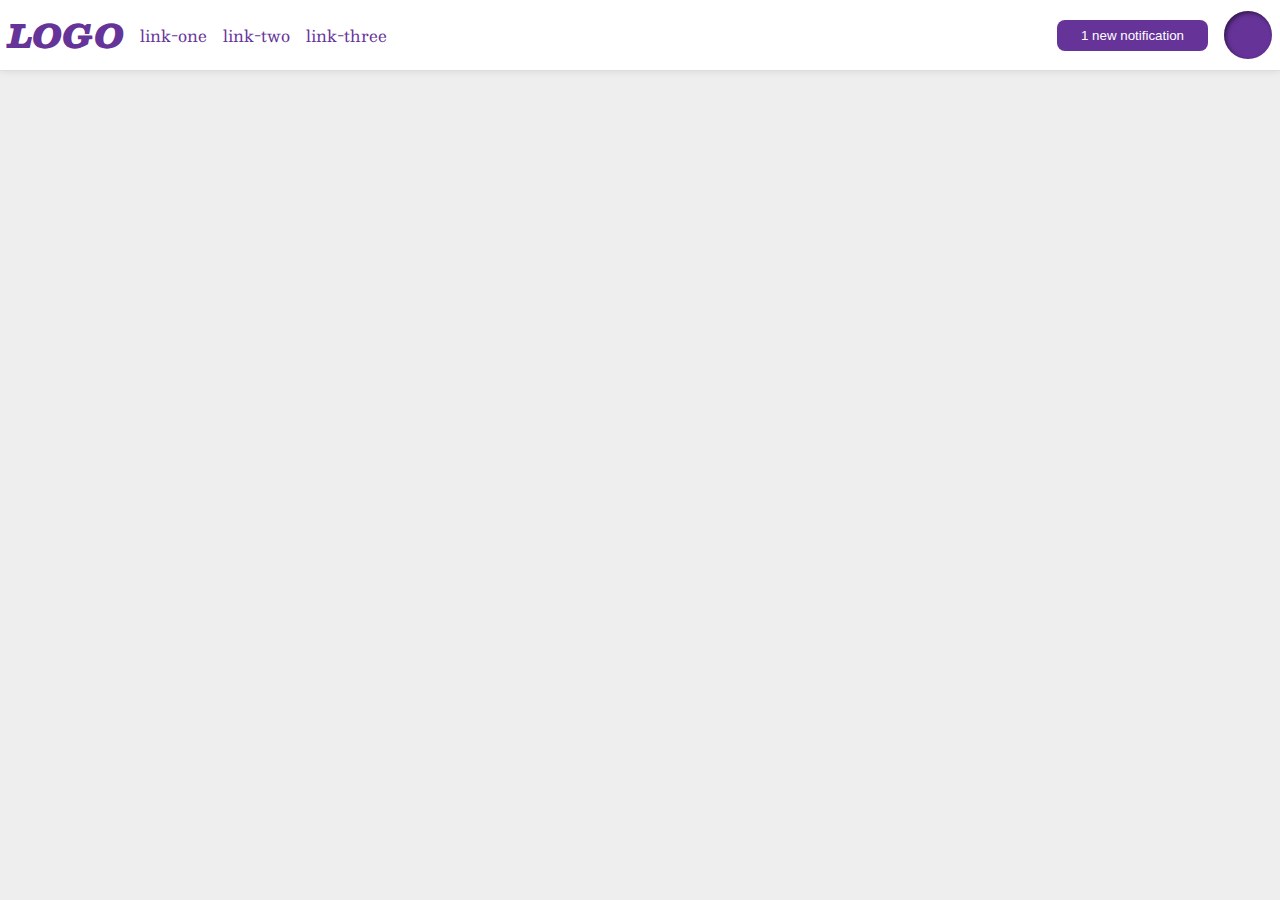
<file: foundations/flex/03-flex-header-2/index.html>
<!DOCTYPE html>
<html lang="en">
  <head>
    <meta charset="UTF-8">
    <meta http-equiv="X-UA-Compatible" content="IE=edge">
    <meta name="viewport" content="width=device-width, initial-scale=1.0">
    <title>Flex Header 2</title>
    <link rel="stylesheet" href="style.css">
  </head>
  <body>
    <div class="header">
      <div class="leftside">
        <div class="logo">
          LOGO
        </div>
        <ul class="links">
          <li><a href="https://google.com">link-one</a></li>
          <li><a href="https://google.com">link-two</a></li>
          <li><a href="https://google.com">link-three</a></li>
        </ul>
      </div>
      <div class="rightside">
        <button class="notifications">
          1 new notification
        </button>
        <div class="profile-image"></div>
      </div> 
    </div>
  </body>
</html>
</file>
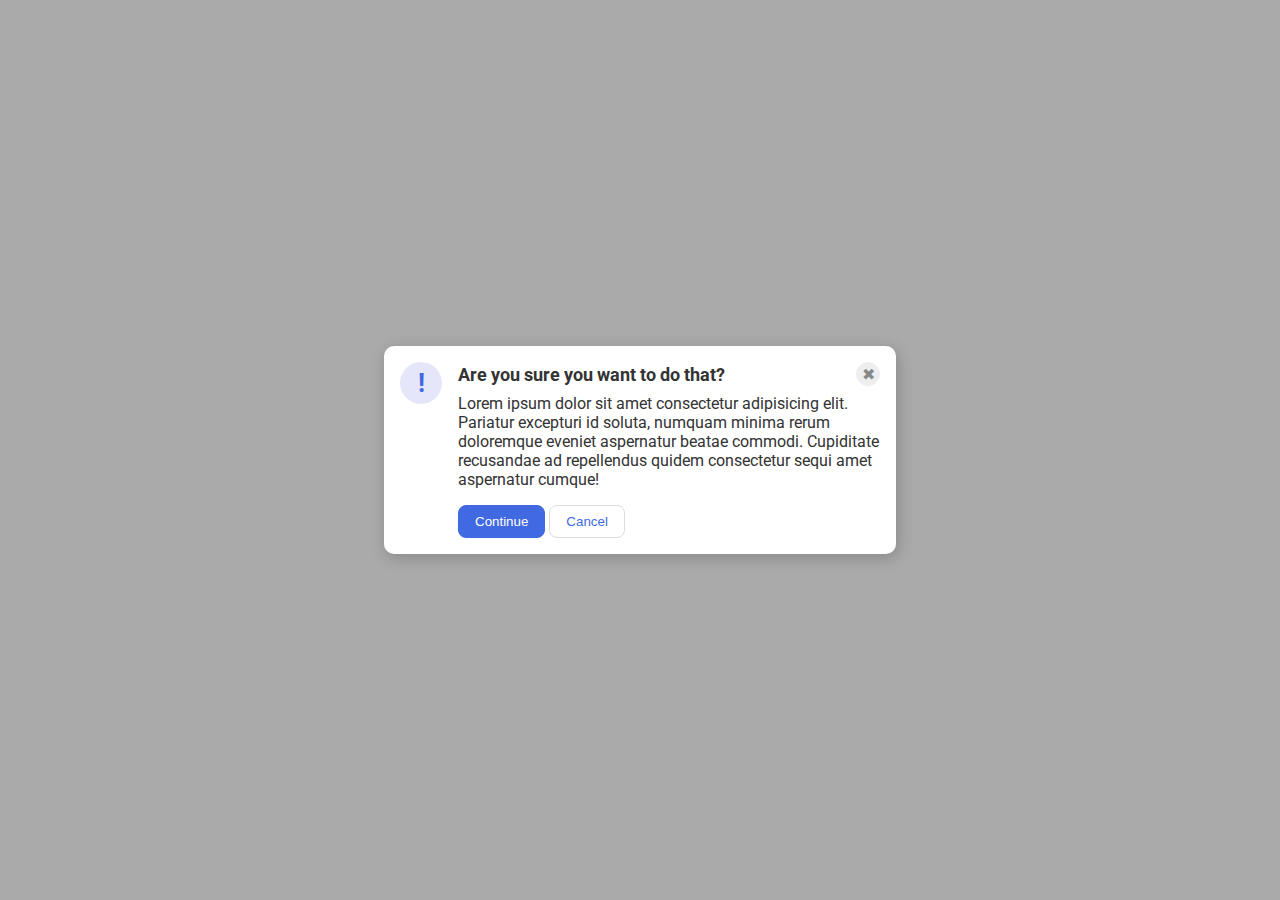
<file: foundations/flex/05-flex-modal/index.html>
<!DOCTYPE html>
<html lang="en">
  <head>
    <meta charset="UTF-8">
    <meta http-equiv="X-UA-Compatible" content="IE=edge">
    <meta name="viewport" content="width=device-width, initial-scale=1.0">
    <link rel="stylesheet" href="style.css">
    <title>Modal</title>
  </head>
  <body>
    <div class="modal">
      <div class="icon">!</div>
      <div class="container">
        <div class="header">Are you sure you want to do that?
          <button class="close-button">✖</button>
        </div>
        <div class="text">Lorem ipsum dolor sit amet consectetur adipisicing elit. Pariatur excepturi id soluta, numquam minima rerum doloremque eveniet aspernatur beatae commodi. Cupiditate recusandae ad repellendus quidem consectetur sequi amet aspernatur cumque!</div>
        <button class="continue">Continue</button>
        <button class="cancel">Cancel</button>
      </div>
    </div>
  </body>
</html>
</file>
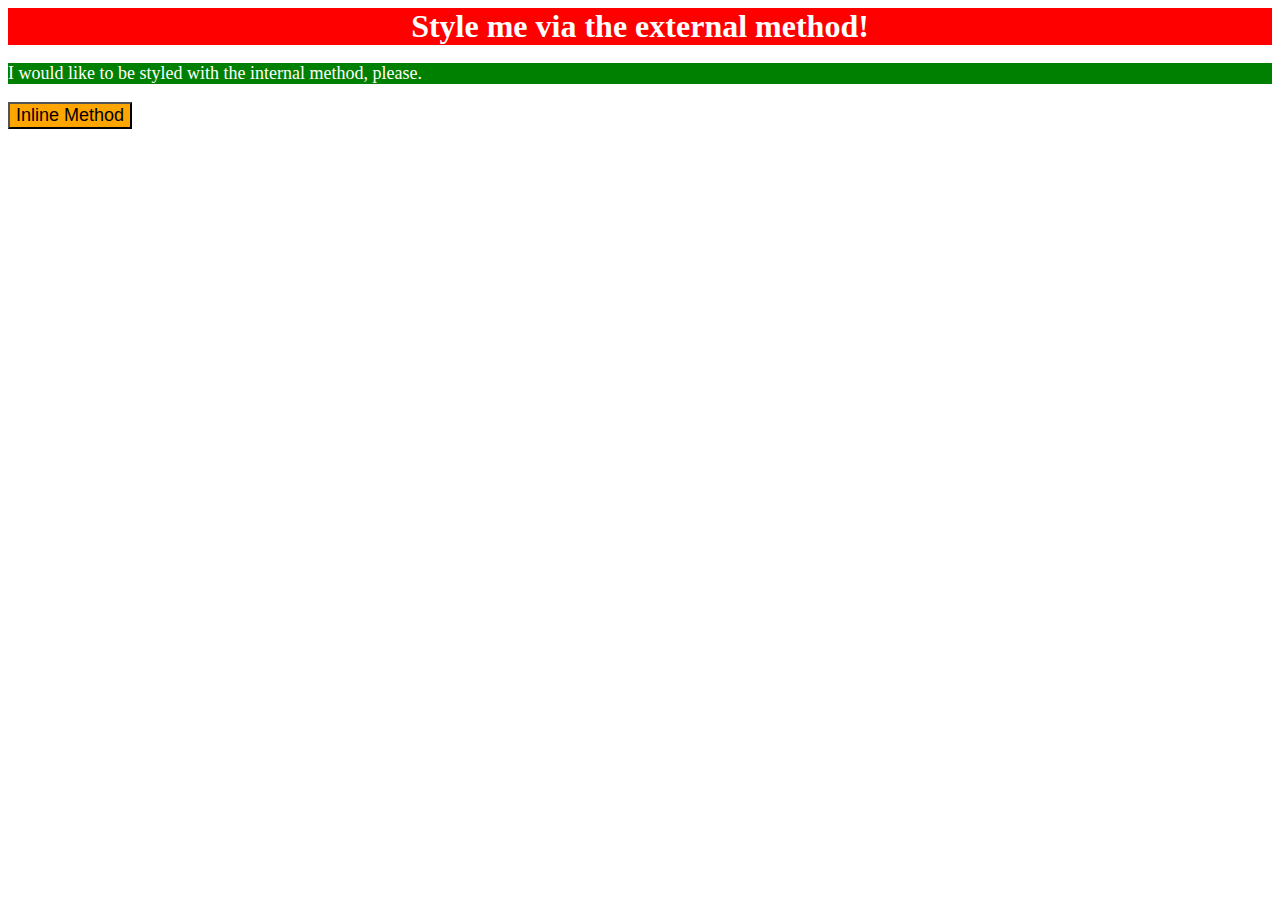
<file: foundations/intro-to-css/01-css-methods/index.html>
<!DOCTYPE html>
<html lang="en">
  <head>
    <link rel="stylesheet" href="styles.css">
    <meta charset="UTF-8">
    <meta http-equiv="X-UA-Compatible" content="IE=edge">
    <meta name="viewport" content="width=device-width, initial-scale=1.0">
    <title>Methods for Adding CSS</title>
    <style>
      p {
        background-color: green;
        color: white;
        font-size: 18px;
      }
    </style>
  </head>
  <body>
    <div>Style me via the external method!</div>
    <p>I would like to be styled with the internal method, please.</p>
    <button style="background-color: orange; font-size: 18px;">Inline Method</button>
  </body>
</html>
</file>
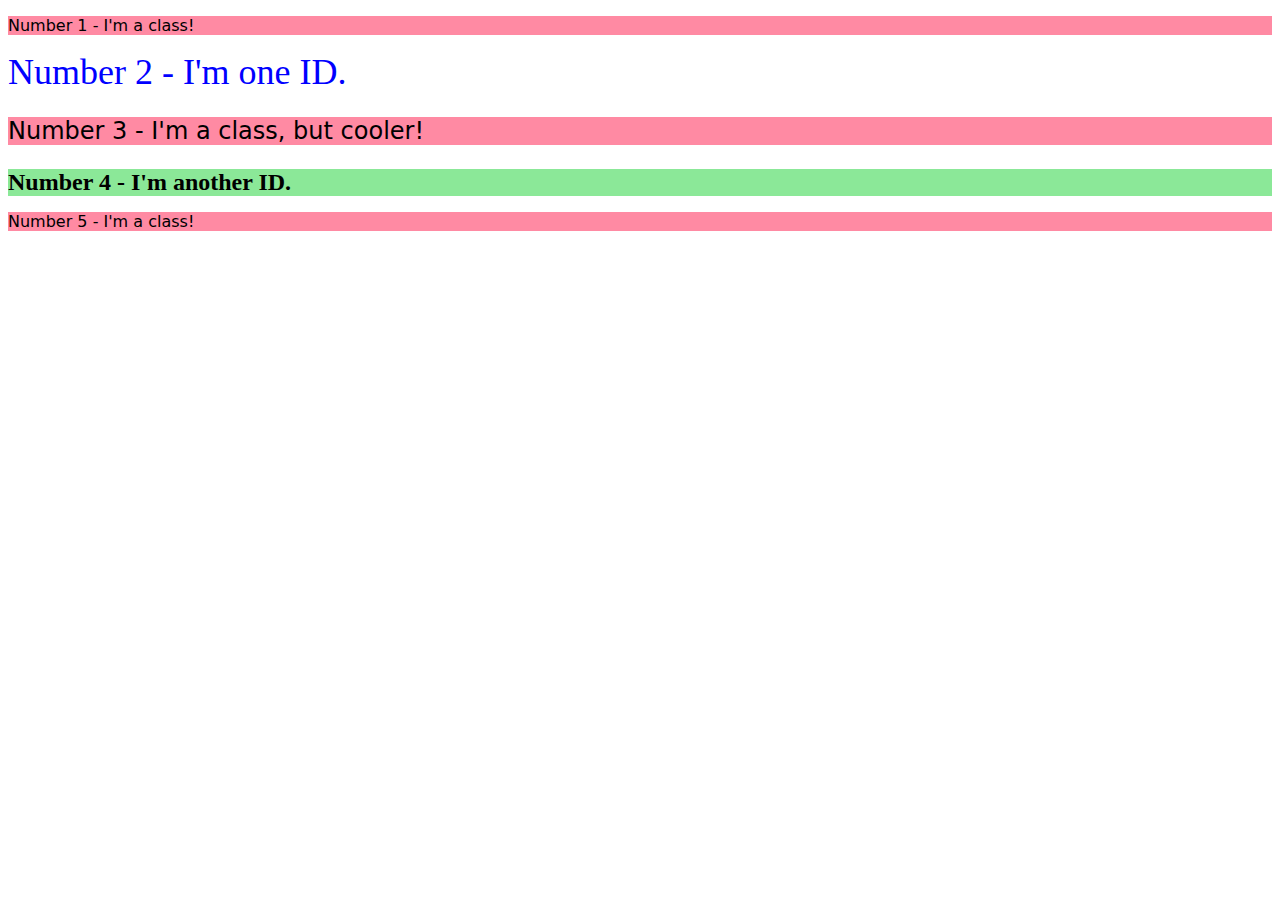
<file: foundations/intro-to-css/02-class-id-selectors/index.html>
<!DOCTYPE html>
<html lang="en">
  <head>
    <meta charset="UTF-8">
    <meta http-equiv="X-UA-Compatible" content="IE=edge">
    <meta name="viewport" content="width=device-width, initial-scale=1.0">
    <title>Class and ID Selectors</title>
    <link rel="stylesheet" href="style.css">
  </head>
  <body>
    <p class="odd">Number 1 - I'm a class!</p>
    <div id="numbertwo">Number 2 - I'm one ID.</div>
    <p class="odd cool">Number 3 - I'm a class, but cooler!</p>
    <div id="numberfour">Number 4 - I'm another ID.</div>
    <p class="odd">Number 5 - I'm a class!</p>
  </body>
</html>
</file>
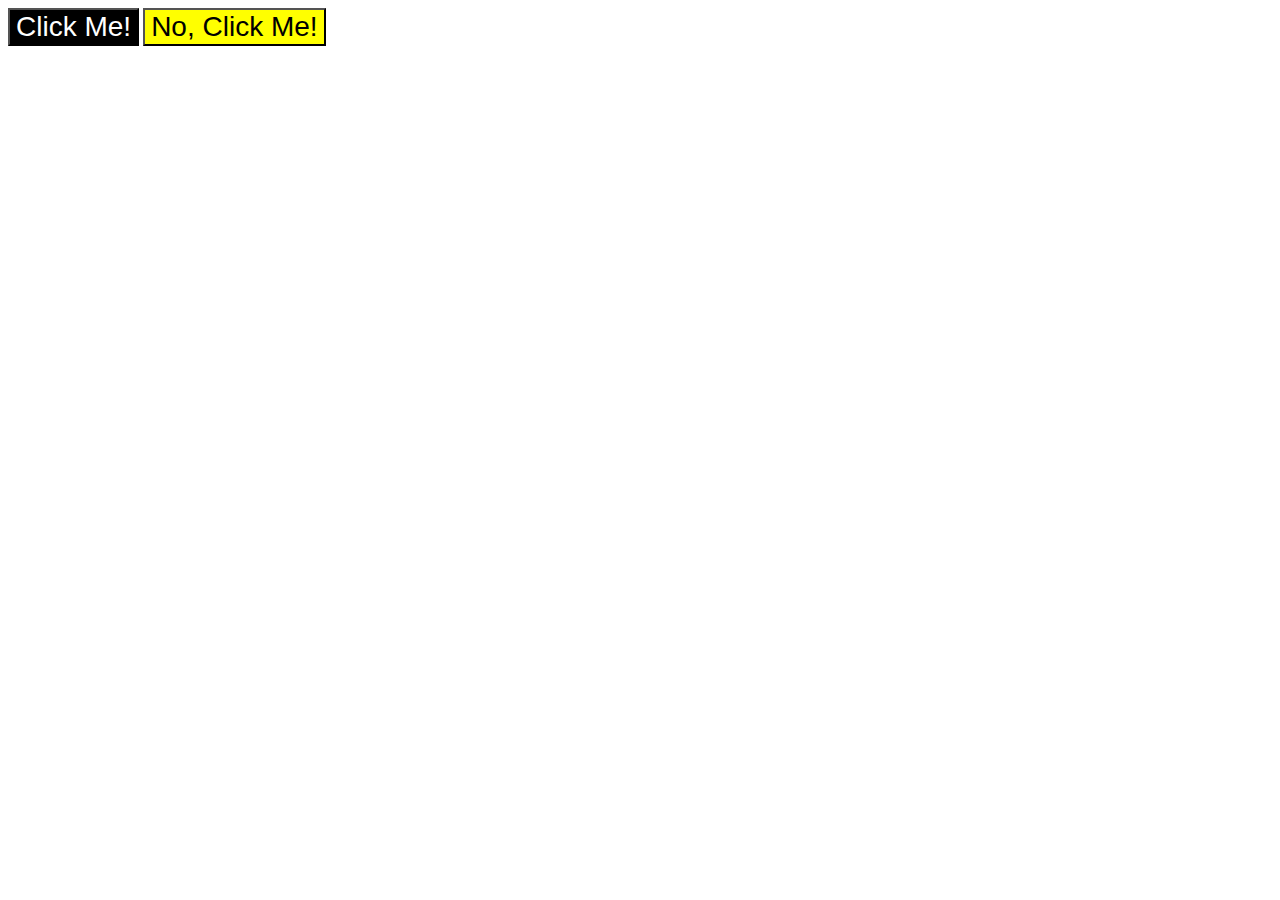
<file: foundations/intro-to-css/03-grouping-selectors/index.html>
<!DOCTYPE html>
<html lang="en">
  <head>
    <meta charset="UTF-8">
    <meta http-equiv="X-UA-Compatible" content="IE=edge">
    <meta name="viewport" content="width=device-width, initial-scale=1.0">
    <title>Grouping Selectors</title>
    <link rel="stylesheet" href="style.css">
  </head>
  <body>
    <button class="click">Click Me!</button>
    <button class="noclick">No, Click Me!</button>
  </body>
</html>
</file>
<file: foundations/flex/03-flex-header-2/style.css>
/* this is some magical font-importing.  
you'll learn about it later. */
@import url('https://fonts.googleapis.com/css2?family=Besley:ital,wght@0,400;1,900&display=swap');

body {
  margin: 0;
  background: #eee;
  font-family: Besley, serif;
}

.header {
  background: white;
  border-bottom: 1px solid #ddd;
  box-shadow: 0 0 8px rgba(0,0,0,.1);
  display: flex;
  align-items: center;
}

.profile-image {
  background: rebeccapurple;
  box-shadow: inset 2px 2px 4px rgba(0,0,0,.5);
  border-radius: 50%;
  width: 48px;
  height: 48px;
}

.logo {
  color: rebeccapurple;
  font-size: 32px;
  font-weight: 900;
  font-style: italic;
  padding: 8px;
}

button {
  border: none;
  border-radius: 8px;
  background: rebeccapurple;
  color: white;
  padding: 8px 24px;
  margin: 8px 16px;
}

a {
  /* this removes the line under our links */
  text-decoration: none;
  color: rebeccapurple;
}

ul {
  list-style-type: none;
  display: flex;
  gap: 16px;
  padding: 8px;
  margin: 0px
}

.leftside {
  display: flex;
  align-items: center;
  flex: 1;
  
}

.rightside {
  display: flex;
  align-items: center;
  justify-content: flex-end;
  flex: 1;
  padding: 8px;
}
</file>
<file: foundations/flex/05-flex-modal/style.css>
@import url('https://fonts.googleapis.com/css2?family=Roboto:wght@400;700&display=swap');

html, body {
  height: 100%;
}

body {
  font-family: Roboto, sans-serif;
  margin: 0;
  background: #aaa;
  color: #333;
  /* I'll give you this one for free lol */
  display: flex;
  align-items: center;
  justify-content: center;
}

.modal {
  background: white;
  width: 480px;
  border-radius: 10px;
  box-shadow: 2px 4px 16px rgba(0,0,0,.2);
  display: flex;
  padding: 16px;
  gap: 16px;
}

.icon {
  color: royalblue;
  font-size: 26px;
  font-weight: 700;
  background: lavender;
  width: 42px;
  height: 42px;
  border-radius: 50%;
  display: flex;
  align-items: center;
  justify-content: center;
  flex-shrink: 0;
}

.close-button {
  background: #eee;
  border-radius: 50%;
  color: #888;
  font-weight: 400;
  font-size: 16px;
  height: 24px;
  width: 24px;
  display: flex;
  align-items: center;
  justify-content: center;
  border: 1px solid #eee;
  padding: 0;
}

button {
  cursor: pointer;
  padding: 8px 16px;
  border-radius: 8px;
}

button.continue {
  background: royalblue;
  border: 1px solid royalblue;
  color: white;
}

button.cancel {
  background: white;
  border: 1px solid #ddd;
  color: royalblue;
}

.header {
 font-weight: bold;
 font-size: 18px;
 display: flex;
 align-items: center;
 justify-content: space-between;
 margin-bottom: 8px;
}

.text {
  margin-bottom: 16px;
}
</file>
<file: foundations/intro-to-css/01-css-methods/styles.css>
div {
    background-color: red;
    color: white;
    font-size: 32px;
    text-align: center;
    font-weight: bold;
}
</file>
<file: foundations/intro-to-css/02-class-id-selectors/style.css>
/* Add CSS Styling */
.odd {
    background-color: rgba(255, 0, 55, 0.459);
    font-family: Verdana, "Dejavu Sans", sans-serif;
}

.odd.cool{
    font-size: 24px;
}

#numbertwo {
    color: hsl(240, 100%, 50%);
    font-size: 36px;
}

#numberfour {
    background-color: #8be898;
    font-size: 24px;
    font-weight: bold;
}
</file>
<file: foundations/intro-to-css/03-grouping-selectors/style.css>
/* Add CSS Styling */

.click {
    background-color: black;
    color: white;
}

.noclick {
    background-color: yellow;
}

.click,
.noclick {
    font-size: 28px;
    font-family: Helvetica, "Times New Roman", sans-serif;
}
</file>
